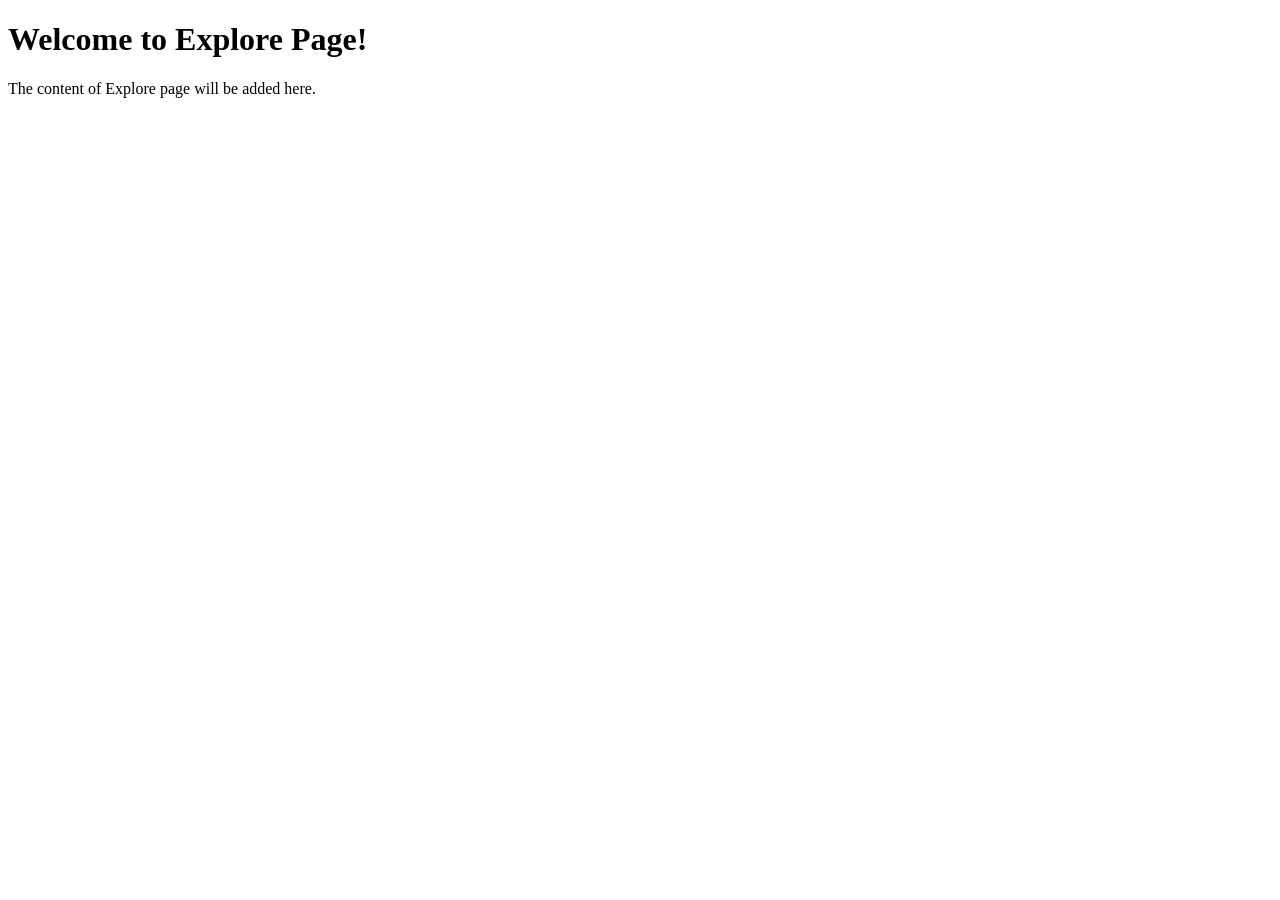
<file: myapp/templates/myapp/explore.html>
<!DOCTYPE html>
<html lang="en">
<head>
    <meta charset="UTF-8">
    <meta name="viewport" content="width=device-width, initial-scale=1.0">
    <title>Explore | CUFitness</title>
</head>
<body>
    <h1>Welcome to Explore Page!</h1>
    <p>The content of Explore page will be added here.</p>
</body>
</html>
</file>
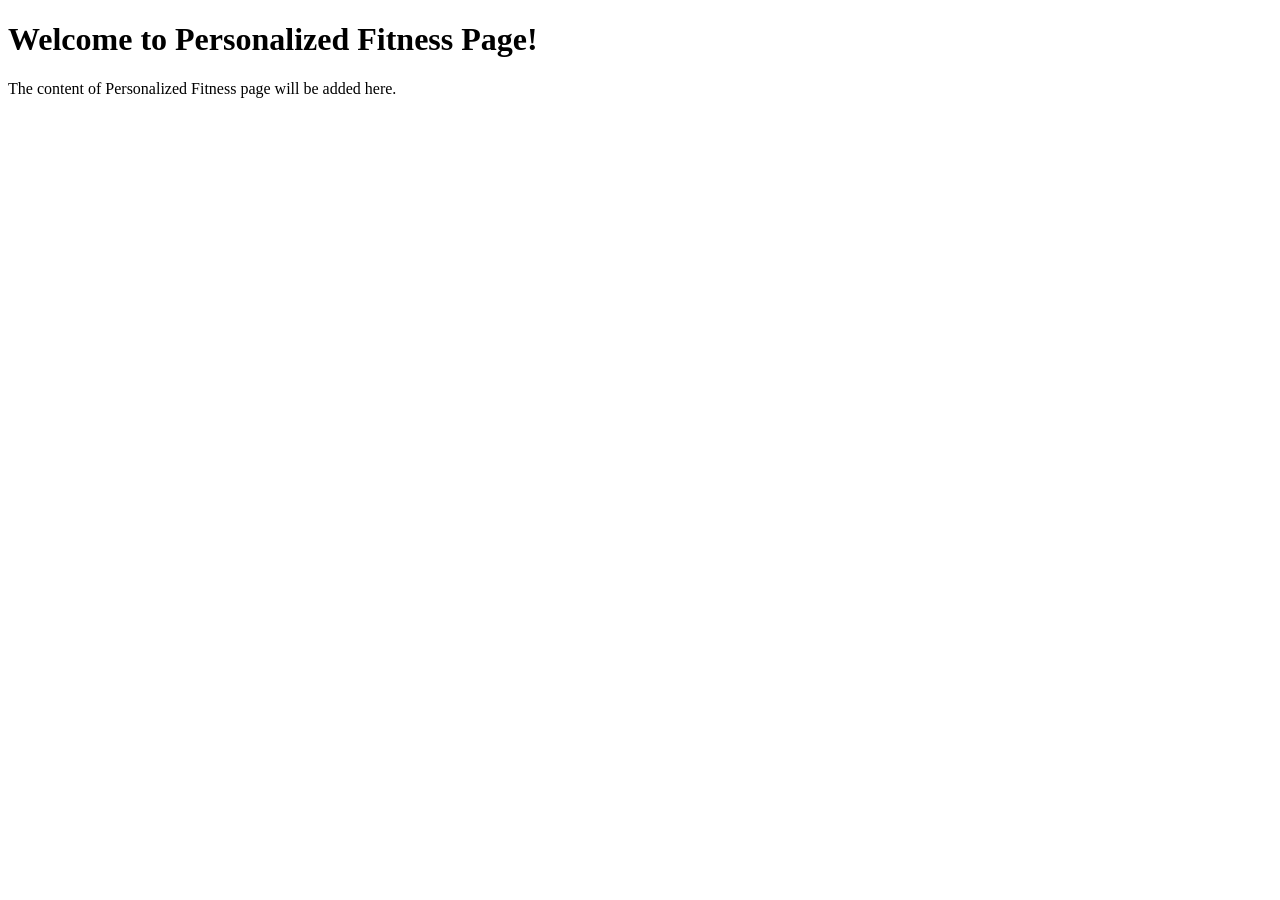
<file: myapp/templates/myapp/fitness.html>
<!DOCTYPE html>
<html lang="en">
<head>
    <meta charset="UTF-8">
    <meta name="viewport" content="width=device-width, initial-scale=1.0">
    <title>Personalized Fitness | CUFitness</title>
</head>
<body>
    <h1>Welcome to Personalized Fitness Page!</h1>
    <p>The content of Personalized Fitness page will be added here.</p>
</body>
</html>
</file>
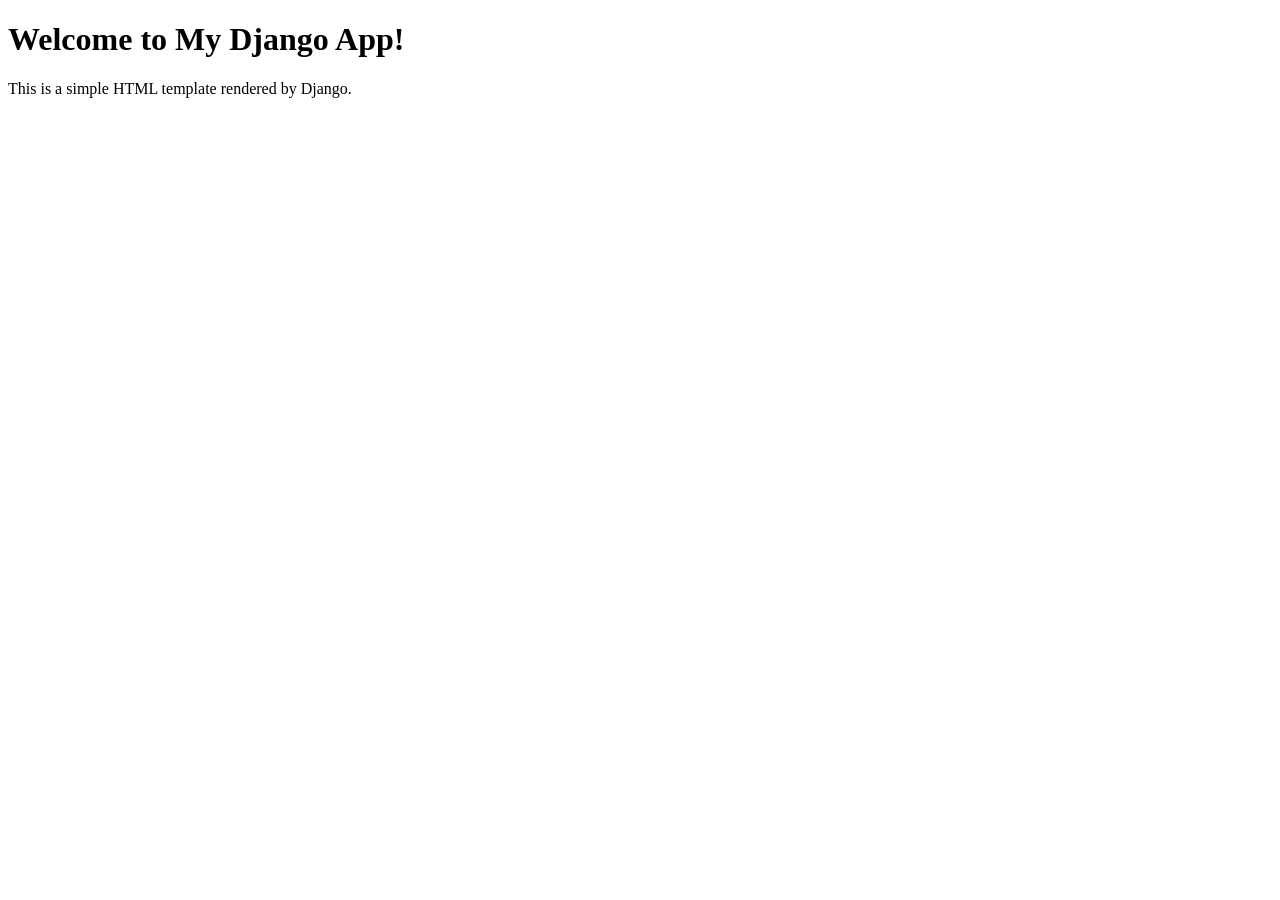
<file: myapp/templates/myapp/home.html>
<!DOCTYPE html>
<html lang="en">
<head>
    <meta charset="UTF-8">
    <meta name="viewport" content="width=device-width, initial-scale=1.0">
    <title>Home Page</title>
</head>
<body>
    <h1>Welcome to My Django App!</h1>
    <p>This is a simple HTML template rendered by Django.</p>
</body>
</html>
</file>
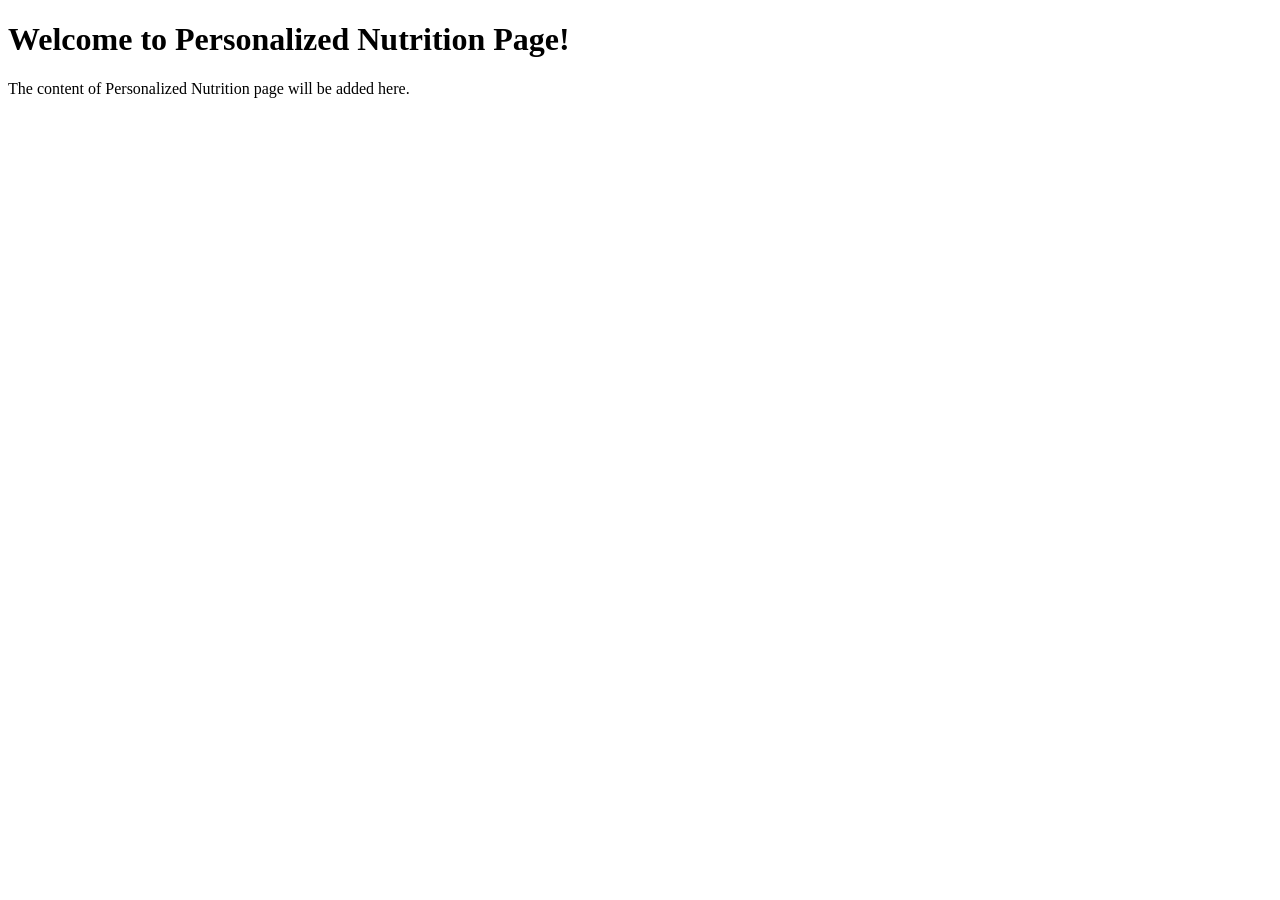
<file: myapp/templates/myapp/nutrition.html>
<!DOCTYPE html>
<html lang="en">
<head>
    <meta charset="UTF-8">
    <meta name="viewport" content="width=device-width, initial-scale=1.0">
    <title>Personalized Nutrition | CUFitness</title>
</head>
<body>
    <h1>Welcome to Personalized Nutrition Page!</h1>
    <p>The content of Personalized Nutrition page will be added here.</p>
</body>
</html>
</file>
